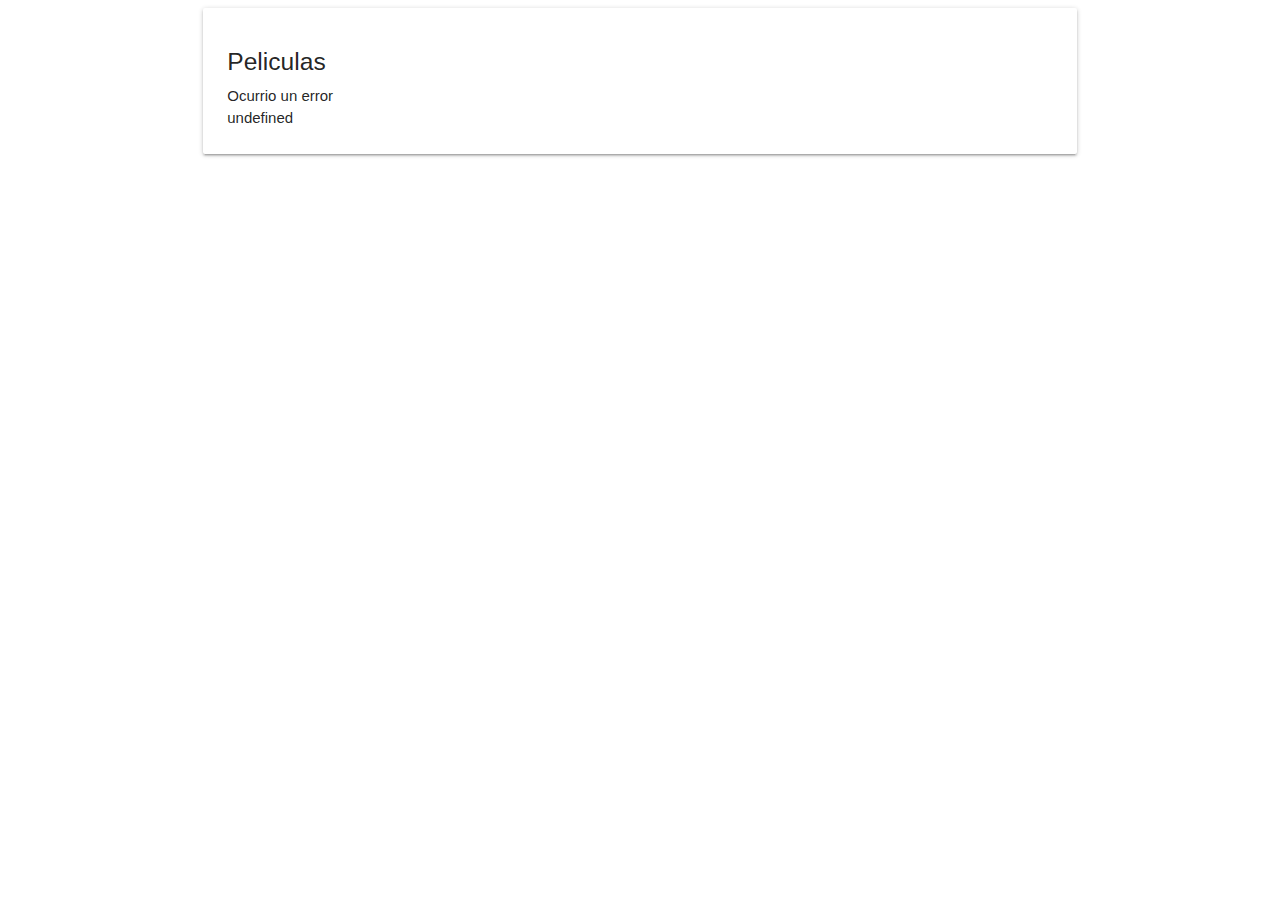
<file: movies_ajax/index.html>
<!DOCTYPE html>
<html lang="en">
  <head>
    <meta charset="UTF-8" />
    <meta name="viewport" content="width=device-width, initial-scale=1.0" />
    <meta http-equiv="X-UA-Compatible" content="ie=edge" />
    <link
      href="https://fonts.googleapis.com/icon?family=Material+Icons"
      rel="stylesheet"
    />
    <link
      rel="stylesheet"
      href="https://cdnjs.cloudflare.com/ajax/libs/materialize/1.0.0/css/materialize.min.css"
    />
    <title>ThemovieDB AJAX</title>
  </head>
  <body>
    <div class="container">
      <div class="row">
        <div class="col s12">
          <div class="card">
            <div class="card-content">
              <h5>Peliculas</h5>

              <div id="peliculas"></div>
            </div>
          </div>
        </div>
      </div>
    </div>

    <script src="https://cdnjs.cloudflare.com/ajax/libs/materialize/1.0.0/js/materialize.min.js"></script>
    <script src="https://code.jquery.com/jquery-3.4.1.min.js"></script>
    <script>
      const config = {
        api_url: "https://api.themoviedb.org/3",
        api_token: "Bearer TOKEN_AQUI", // <---------------
        poster_url: "https://image.tmdb.org/t/p/w500"
      };
      const div_contenedor = document.getElementById("peliculas");

      // Ejecutar cuando el sitio web termine de cargar
      document.addEventListener("DOMContentLoaded", () => {
        obtenerPeliculas();
      });

      function obtenerPeliculas() {
        ajaxGet(
          "/movie/now_playing?language=es-ES&page=1",
          response => {
            mostrarPeliculas(response.results);
          },
          err => {
            div_contenedor.innerHTML = `Ocurrio un error <br> ${err.responseText}`;
          }
        );
      }

      function mostrarPeliculas(peliculas) {
        let peliculas_html = ``;
        peliculas.forEach(
          pelicula => (peliculas_html += obtenerPeliculaHTML(pelicula))
        );
        div_contenedor.innerHTML = peliculas_html;
      }

      function obtenerPeliculaHTML(pelicula = {}) {
        const { poster_path, overview, title, id } = pelicula;
        return `
        <div class="card horizontal hoverable" id="pelicula_${id}">
            <div class="card-image">
                <img src="${obtenerImagen(poster_path)}">
            </div>
            <div class="card-stacked">
                <div class="card-content">
                    <h5>${title}</h5>
                    <p>${overview}</p>
                </div>
            </div>
        </div>
          `;
      }

      // Ejecuta una peticion de tipo GET con AJAX
      function ajaxGet(url, onSuccess, onError, dataType = "json") {
        const { api_url, api_token } = config;
        $.ajax({
          type: "GET",
          url: `${api_url}${url}}`,
          headers: {
            Authorization: api_token
          },
          dataType,
          success: response => onSuccess(response),
          error: err => onError(err)
        });
      }

      function obtenerImagen(file = "") {
        return `${config.poster_url}${file}`;
      }
    </script>
  </body>
</html>
</file>
